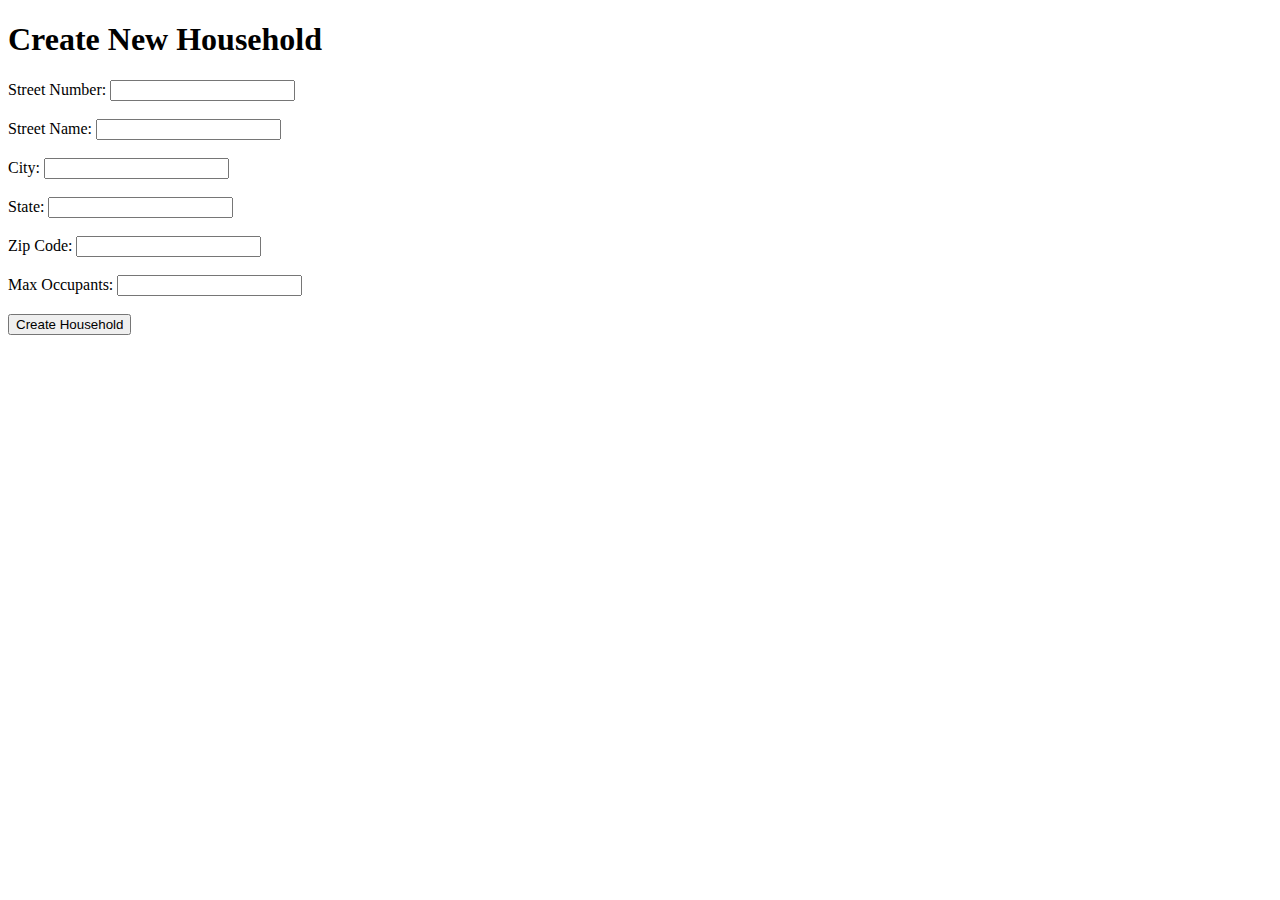
<file: src/main/resources/templates/newhousehold.html>
<!DOCTYPE html>
<html>
<head>
    <title>Create New Household</title>
</head>
<body>
<h1>Create New Household</h1>
<form action="/create-household" method="post">
    <!-- Household details form fields -->
    <label for="streetNumber">Street Number:</label>
    <input type="text" id="streetNumber" name="streetNumber" required><br><br>

    <label for="streetName">Street Name:</label>
    <input type="text" id="streetName" name="streetName" required><br><br>

    <label for="city">City:</label>
    <input type="text" id="city" name="city" required><br><br>

    <label for="state">State:</label>
    <input type="text" id="state" name="state" required><br><br>

    <label for="zip">Zip Code:</label>
    <input type="text" id="zip" name="zip" required><br><br>

    <label for="maxOccupants">Max Occupants:</label>
    <input type="number" id="maxOccupants" name="maxOccupants" required><br><br>

    <input type="submit" value="Create Household">
</form>
</body>
</html>
</file>
